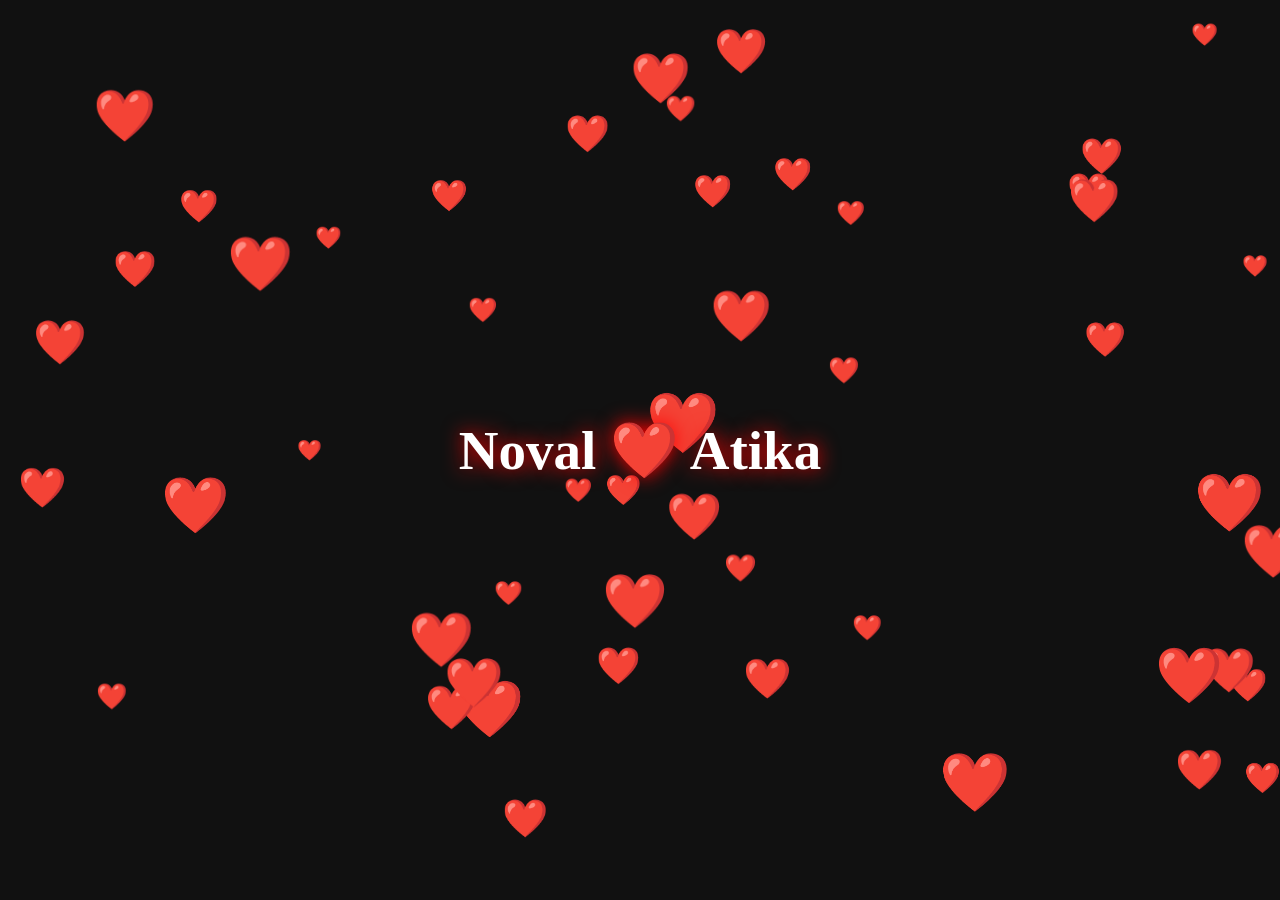
<file: index.html>
<!DOCTYPE html>
<html lang="id">
<head>
    <meta charset="UTF-8">
    <meta name="viewport" content="width=device-width, initial-scale=1.0">
    <title>Love Animation</title>
    <link rel="stylesheet" href="love.css">
</head>
<body>
    
<h1> Noval ❤️ Atika </h1>

<script src="love.js"></script>

</body>
</html>
</file>
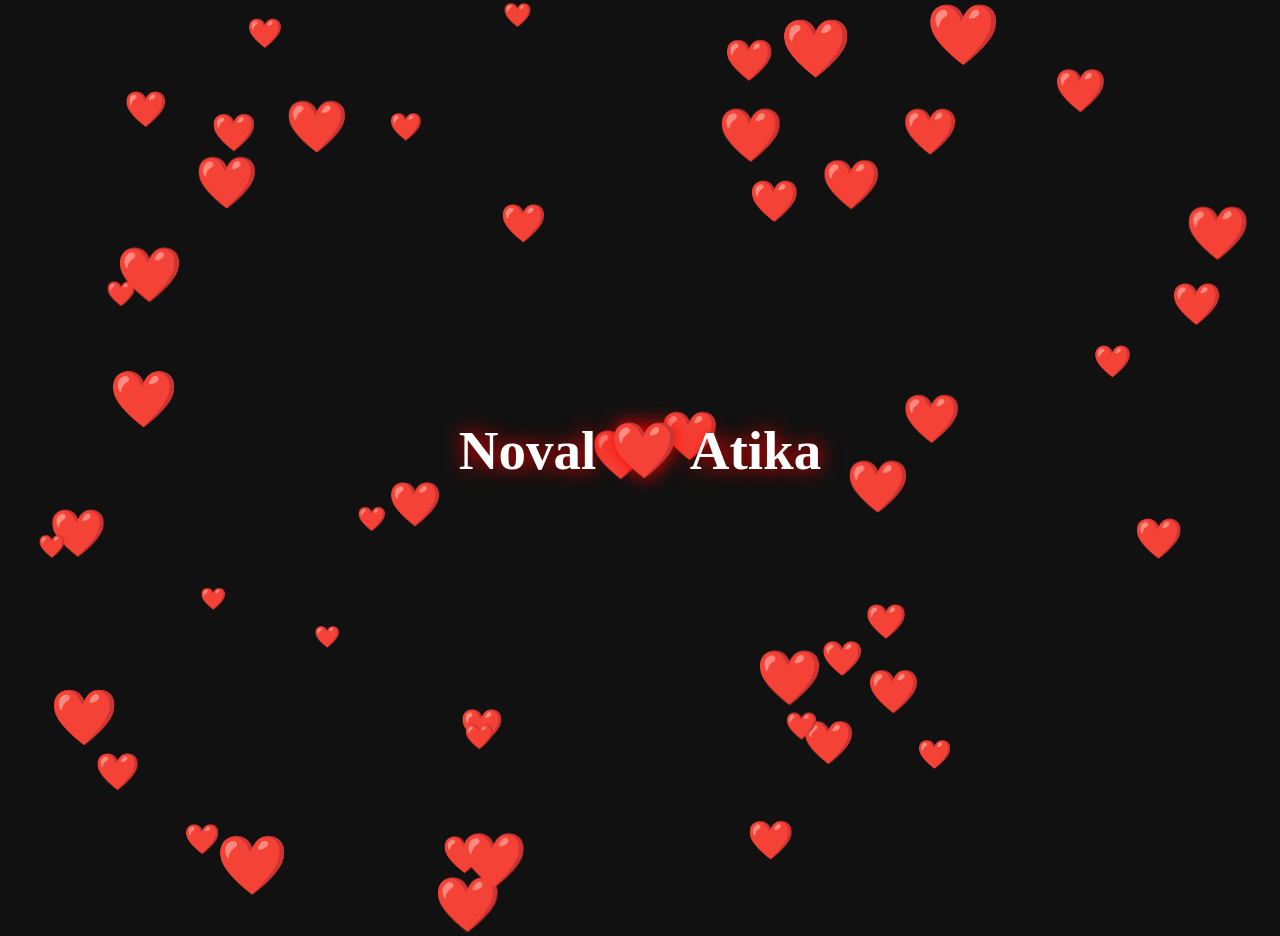
<file: love/love.html>
<!DOCTYPE html>
<html lang="id">
<head>
    <meta charset="UTF-8">
    <meta name="viewport" content="width=device-width, initial-scale=1.0">
    <title>Love Animation</title>
    <link rel="stylesheet" href="love.css">
</head>
<body>
    
<h1> Noval ❤️ Atika </h1>

<script src="love.js"></script>

</body>
</html>
</file>
<file: love.css>
*{
    margin:0;
    padding:0;
}

body{
    overflow:hidden;
    background:#111;
    width:100vw;
    height:100vh;
}

h1{
    position:absolute;
    top:50%;
    left:50%;
    transform:translate(-50%,-50%);
    color:white;
    font-size:55px;
    z-index:100;
    text-shadow:0 0 20px red;
}

.heart{
    position:absolute;
    user-select:none;
    pointer-events:none;
}
</file>
<file: love/love.css>
*{
    margin:0;
    padding:0;
}

body{
    overflow:hidden;
    background:#111;
    width:100vw;
    height:100vh;
}

h1{
    position:absolute;
    top:50%;
    left:50%;
    transform:translate(-50%,-50%);
    color:white;
    font-size:55px;
    z-index:100;
    text-shadow:0 0 20px red;
}

.heart{
    position:absolute;
    user-select:none;
    pointer-events:none;
}
</file>
